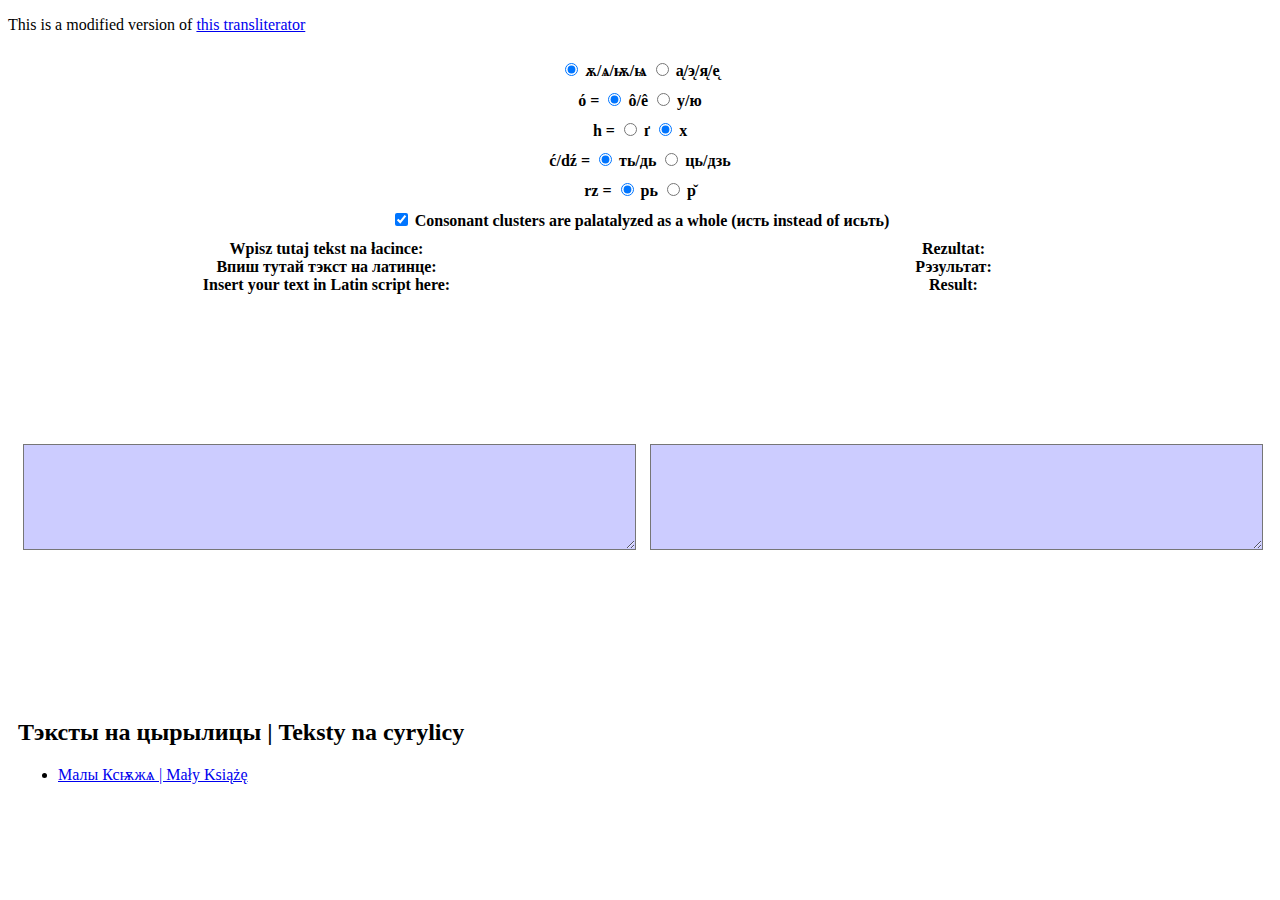
<file: index.html>
<!DOCTYPE html PUBLIC "-//W3C//DTD XHTML 1.0 Transitional//EN" "http://www.w3.org/TR/xhtml1/DTD/xhtml1-transitional.dtd">
<html xmlns="http://www.w3.org/1999/xhtml">

<head>
<link rel="stylesheet" type="text/css" href="cyrpol.css">
<meta http-equiv="Content-Type" content="text/html; charset=utf-8" />
<script src="cyrpol-updated.js" language="JavaScript"></script>
<title>Transcription</title>
</head>

<body>
<p>This is a modified version of <a href="https://dimitrius-brest.github.io/cyrpol/">this transliterator</a></p>
<center>
<table width="100%" cellspacing="10" cellpadding="0" border="0">
<tr><th colspan="2" style="font-weight:bold; text-align:center;"><form action="" name="ogonek">
	<input name="ogonek" id="ogonek" type="radio" onclick="trans ()" checked>  ѫ/ѧ/ѭ/ѩ
	<input name="ogonek" id="ogonek" type="radio" onclick="trans ()"> а̨/э̨/я̨/е̨
</form></th></tr>
<tr><th colspan="2" style="font-weight:bold; text-align:center;"><form action="" name="long_o">
	ó =
	<input name="long_o" id="long_o" type="radio" onclick="trans ()" checked> ô/ê
	<input name="long_o" id="long_o" type="radio" onclick="trans ()"> у/ю
</form></th></tr>
<tr><th colspan="2" style="font-weight:bold; text-align:center;"><form action="" name="h_spelling">
	h =
	<input name="h_spelling" id="h_spelling" type="radio" onclick="trans ()"> ґ
	<input name="h_spelling" id="h_spelling" type="radio" onclick="trans ()" checked> х
</form></th></tr>
<tr><th colspan="2" style="font-weight:bold; text-align:center;"><form action="" name="soft_td_spelling">
	ć/dź =
	<input name="soft_td_spelling" id="soft_td_spelling" type="radio" onclick="trans ()" checked> ть/дь
	<input name="soft_td_spelling" id="soft_td_spelling" type="radio" onclick="trans ()"> ць/дзь
</form></th></tr>
<tr><th colspan="2" style="font-weight:bold; text-align:center;"><form action="" name="soft_r_spelling">
	rz =
	<input name="soft_r_spelling" id="soft_r_spelling" type="radio" onclick="trans ()" checked> рь
	<input name="soft_r_spelling" id="soft_r_spelling" type="radio" onclick="trans ()"> р̌
</form></th></tr>
<tr><th colspan="2" style="font-weight:bold; text-align:center;"><form action="" name="soft_clusters_spelling">
	<input name="soft_clusters_spelling" id="soft_clusters_spelling" type="checkbox" onclick="trans ()" checked>
	<label for="soft_clusters_spelling">Consonant clusters are palatalyzed as a whole (исть instead of исьть)</label>
</form></th></tr>
<tr style="font-weight:bold; text-align:center;">
<td>Wpisz tutaj tekst na łacince:<br>Впиш тутай тэкст на латинце:<br>Insert your text in Latin script here:</td>
<td>Rezultat:<br>Рэзультат:<br>Result:</td></tr>

<tr valign="middle" height="385px">
<td width="48%">
		<table width="100%" height="100%" cellspacing="5" cellpadding="0" border="0">
			<tr height="100px"><td><textarea name="SourceText" oninput="trans ()"></textarea></td></tr>
		</table>
</td><td width="48%">
		<table width="100%" height="100%" cellspacing="5" cellpadding="0" border="0">
			<tr height="100px"><td><textarea name="ResultText"></textarea></td></tr>
		</table>
</td>
</tr>
<td><h2>Тэксты на цырылицы | Teksty na cyrylicy</h2>
<ul>
	<li><a href="texts/maly_ksiaze.html">Малы Ксѭжѧ | Mały Książę</a></li>
</ul>
</td>
</table></center>
</body>
</html>
</file>
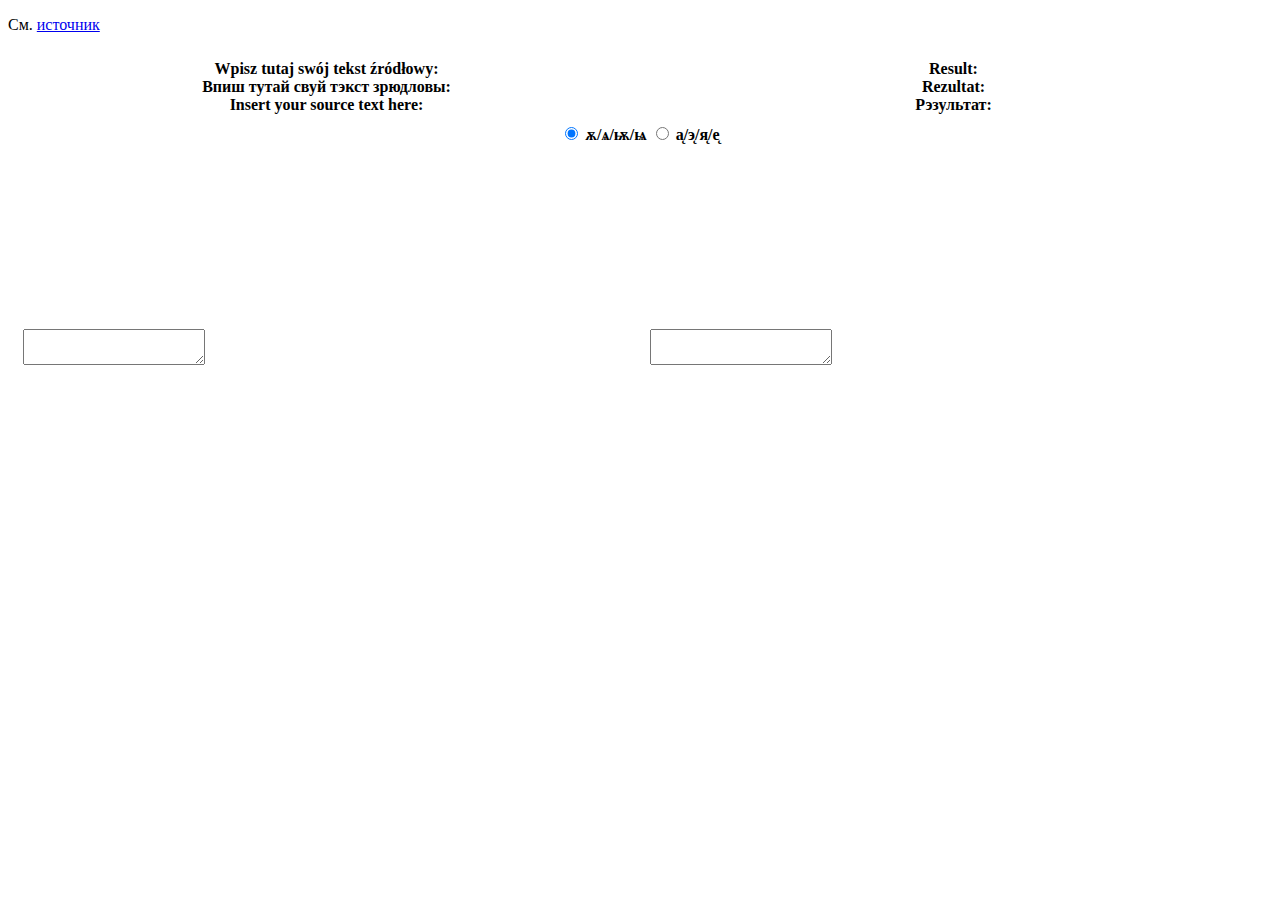
<file: original.html>
<!DOCTYPE html PUBLIC "-//W3C//DTD XHTML 1.0 Transitional//EN" "http://www.w3.org/TR/xhtml1/DTD/xhtml1-transitional.dtd">
<html xmlns="http://www.w3.org/1999/xhtml">
<head>
<meta http-equiv="Content-Type" content="text/html; charset=utf-8" />
<script src="cyrpol-original.js" language="JavaScript"></script>
<title>Transcription (original)</title>
</head>

<body>
<p>См. <a href="http://steen.free.fr/cyrpol/index.html">источник</a></p>
<center>
<table width="100%" cellspacing="10" cellpadding="0" border="0">
<tr style="font-weight:bold; text-align:center;">
<td>Wpisz tutaj swój tekst źródłowy:<br>Впиш тутай свуй тэкст зрюдловы:<br>Insert your source text here:</td>
<td>Result:<br>Rezultat:<br>Рэзультат:</td></tr>
<tr><th colspan="2" style="font-weight:bold; text-align:center;"><form action="" name="ogonek">
	<input name="ogonek" id="ogonek" type="radio" onclick="trans ()" checked>  ѫ/ѧ/ѭ/ѩ
	<input name="ogonek" id="ogonek" type="radio" onclick="trans ()"> а̨/э̨/я̨/е̨
</form></th></tr>

<tr valign="middle" height="385px">
<td width="48%">
		<table width="100%" height="100%" cellspacing="5" cellpadding="0" border="0">
			<tr height="100px"><td><textarea name="SourceText" onchange="trans ()"></textarea></td></tr>
		</table>
</td><td width="48%">
		<table width="100%" height="100%" cellspacing="5" cellpadding="0" border="0">
			<tr height="100px"><td><textarea name="ResultText"></textarea></td></tr>
		</table>
</td>
</tr>
</table></center>
</body>
</html>
</file>
<file: cyrpol.css>
textarea
	{
	width:				100%;
	height:				100%;
	background:			#ccf;
	font-size:			100%;
	font-weight:			normal;
	font-family:			Arial Unicode MS, Gentium, Thryomanes, Tahoma, Lucida Sans Unicode, Arial Unicode MS, Code2000;
	font-size:			12pt;
	overflow:			auto;

	}
</file>
